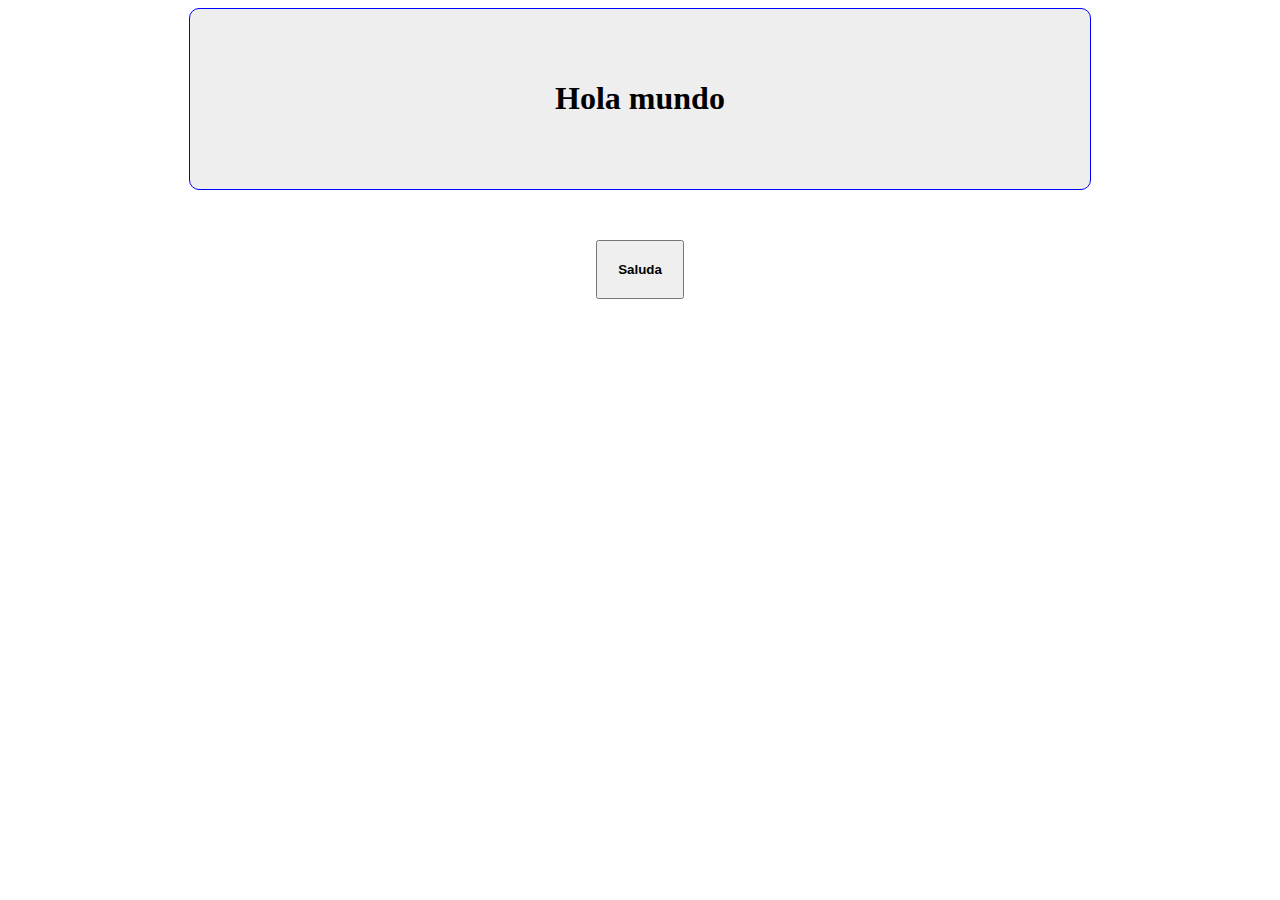
<file: index.html>
<!DOCTYPE html>
<html lang="en">
<head>
    <meta charset="UTF-8">
    <meta name="viewport" content="width=device-width, initial-scale=1.0">
    <title>Hola mundo</title>
    <!-- Imporrtamos el archivo css -->
    <link  rel="stylesheet" href="css/estilo.css">

</head>
<body>
    <header>
        <h1>Hola mundo</h1>
    </header> 
    <div>
        <button onclick="hola()">Saluda</button>
    </div> 
    <!--Importamos los archivos a js-->
    <script src="js/script.js"></script>    
</body>
</html>
</file>
<file: css/estilo.css>
header{
    width: 800px;
    margin: 0 auto;
    padding: 50px;
    background-color:   #eee;
    border: 1px solid   blue;
    border-radius: 10px;
    font-weight: bold;
    text-align: center;
}

div {
    width: 800px;
    margin: 0 auto;
    padding: 50px;
    text-align: center
}

button { 
    padding: 20px;
    font-weight: bold;
}

button:hover {
    background-color : black;
    color: white;
}
</file>
